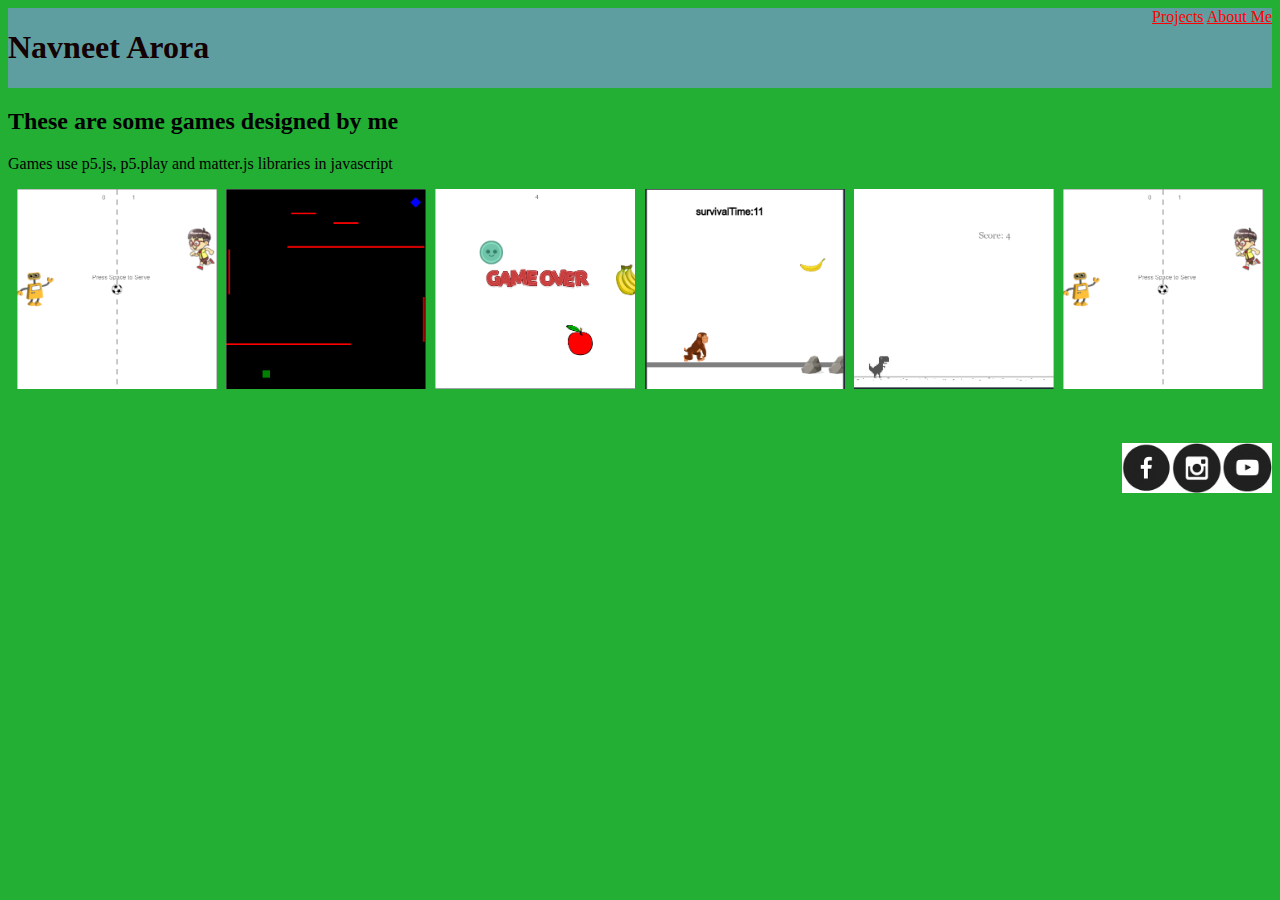
<file: index.html>
<!DOCTYPE HTML>
<html>
    <head>
        <title>My Portfolio page</title>
        <link rel = "stylesheet"
              type = "text/css"
              href = "style.css" />
    </head>

    <body bgcolor=#23af34>
        <div class="header">
            <h1>Navneet Arora</h1>
            <div class="menu">
                <a href="index.html">Projects</a>
                <a href="aboutme.html">About Me</a>
            </div>
        </div>
        
       
         <h2>These are some games designed by me</h2>
         <p>Games use p5.js, p5.play and matter.js libraries in javascript</p>
        
        <div class = "grid">
            <div class = "menu">
            <a href="https://studio.code.org/projects/gamelab/LeoXiBlIfVg8EAHirb9FjQ4MFhaZMezXiJJmrJOE0Z4">
                

                <img src= "PONG.png"width=200 height=200 alt="broken image">
            </a>
            <p>PONG GAME</p>
            </div>
            
            <div class="menu">
                <a href="https://studio.code.org/projects/gamelab/wQfUNXAhC84HH1lqkGLYitis2wYYI-1iI_0G2sNnGA4">
                
                <img src= "jwell thief.png"width=200 height=200 alt="broken image">
            </a>
            <p>JWELL THEIF</p>
            </div>
            <div class="menu">
                <a href="https://studio.code.org/projects/gamelab/ndoBttWxnc2iFygVaJw3seOa-UIYpWAdLocyzIcqVkU">
                
                <img src= "fruit.png"width=200 height=200 alt="broken image">
            </a>
            <P>FRUIT CUTTER</P>
            </div>
            <div class="menu">
                <a href="https://studio.code.org/projects/gamelab/CB6iM7FITfrQS2yRfNPluacUyetL8LTWiLEGQbpolFQ">
                <img src= "monkey.png"width=200 height=200 alt="broken image">
            </a>
            <P>MONKEY RUN</P>
            </div>
            <div class="menu">
                <a href="https://studio.code.org/projects/gamelab/wt7D8vbX6pmHmJO1pUPYb38ZtG4_kg2MOsM9QX5zjnM">
                
                <img src= "trex.png"width=200 height=200 alt="broken image">
            </a>
            <P>TREX GAME</P>
            </div>
            <div class="menu">
                <a href="https://studio.code.org/projects/gamelab/v96eUlkruMx1cBownUAiqhMl0omKQBlJBne1LGKMrH8">
                
                <img src= "PONG.png"width=200 height=200 alt="broken image">
            </a>
            <P>THE KNIGHT</P>
            </div>
       
        </div>

        <div class="footer">
            <a href="#"><img src="fb.png" width=50 height=50/></a>
            <a href="#"><img src="insta.png" width=50 height=50/></a>
            <a href="#"><img src="youtube.png" width=50 height=50/></a>
        </div>
    
    </body>
</html>
</file>
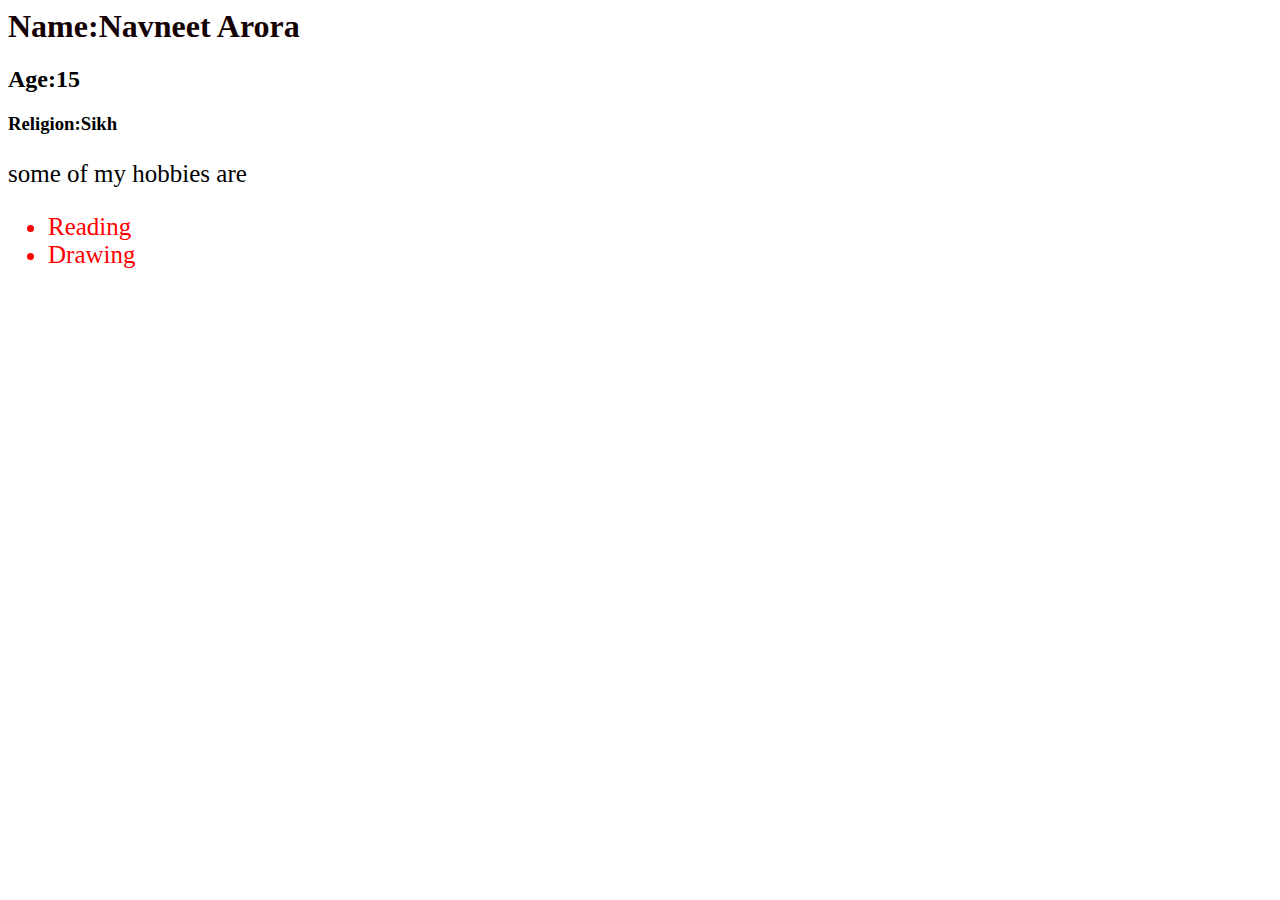
<file: aboutme.html>
<html>
    <head>
        <link rel = "stylesheet"
        type = "text/css"
        href = "style.css" />
    </head>
        <body>
            <div class="nime">
            <h1>Name:Navneet Arora</h1>
            <h2>Age:15</h2> 
            <h3>Religion:Sikh</h3>
        </div>
            <p>some of my hobbies are</p>
            <ul>
                <li>Reading</li>
                <li>Drawing</li>
            </ul>
        </body>
    
</html>
</file>
<file: style.css>
h1 {
    color: rgb(20, 1, 1);
}

/* * {
    border: solid;
} */
.nime {
    text-align: left;

}
p{
    font-size:25;
}
.header{
    background-color: cadetblue;
    display: flex;
    justify-content: space-between;
}
li{
    font-size: 25;
    color: red;
}

.site-description{
    display: flex;
    flex-direction: column;
    justify-content: first baseline;
}

.grid{
    display: flex;
    flex-wrap: wrap;
    justify-content: space-evenly;
}
.menu p{
    opacity: 0;
}
.menu:hover p{
    opacity: 1;
}
.menu:hover img{
opacity: 0.2;
}
.footer{
    display: flex;
    justify-content: flex-end;
}



a:link{
    color: red;
}
v:link{
    color: rgb(241, 238, 248);
}
</file>
